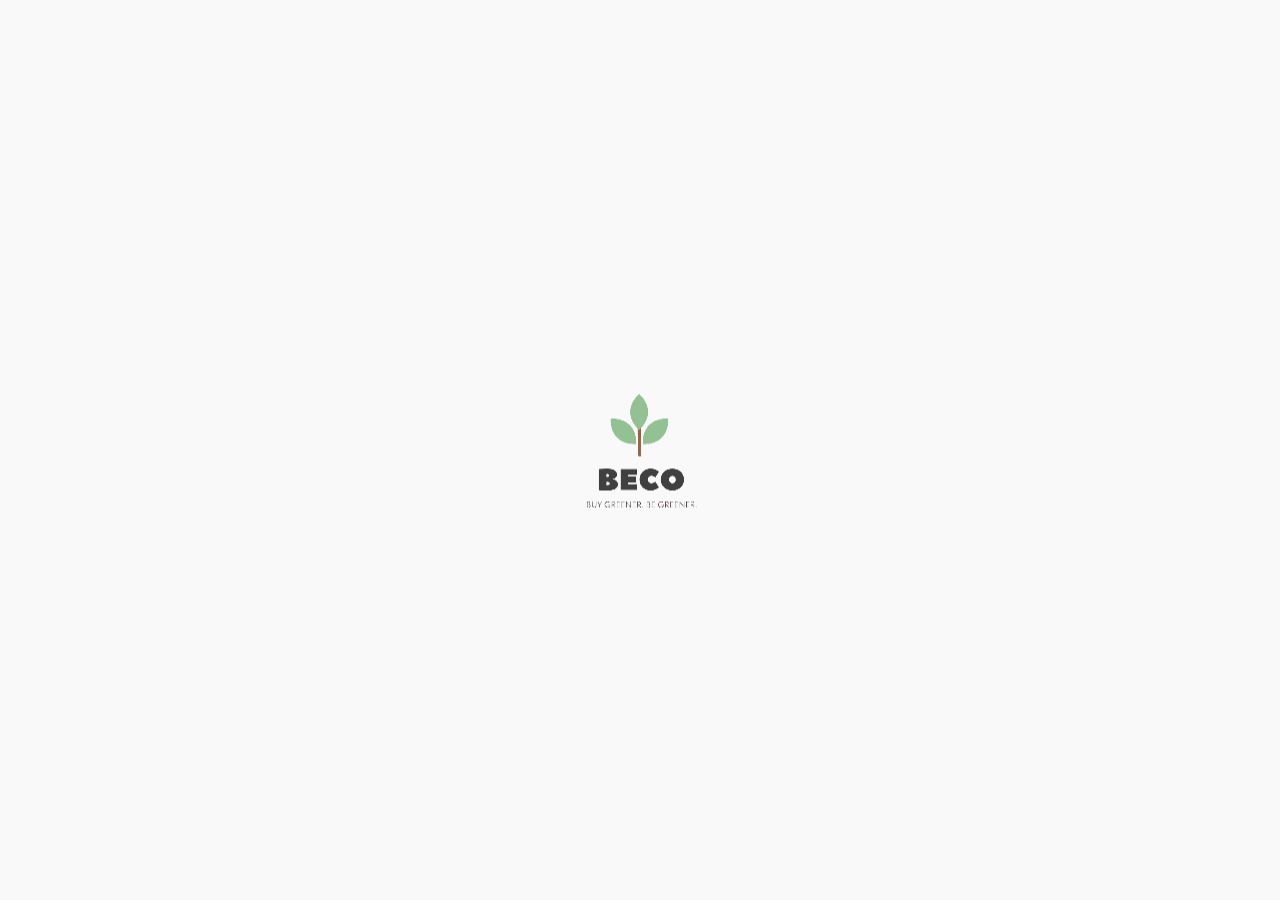
<file: frontend/beco/web/index.html>
<!DOCTYPE html>
<html>
<head>
  <!--
    If you are serving your web app in a path other than the root, change the
    href value below to reflect the base path you are serving from.

    The path provided below has to start and end with a slash "/" in order for
    it to work correctly.

    For more details:
    * https://developer.mozilla.org/en-US/docs/Web/HTML/Element/base

    This is a placeholder for base href that will be replaced by the value of
    the `--base-href` argument provided to `flutter build`.
  -->
  <base href="$FLUTTER_BASE_HREF">

  <meta charset="UTF-8">
  <meta content="IE=Edge" http-equiv="X-UA-Compatible">
  <meta name="description" content="A new Flutter project.">

  <!-- iOS meta tags & icons -->
  <meta name="apple-mobile-web-app-capable" content="yes">
  <meta name="apple-mobile-web-app-status-bar-style" content="black">
  <meta name="apple-mobile-web-app-title" content="beco">
  <link rel="apple-touch-icon" href="icons/Icon-192.png">

  <!-- Favicon -->
  <link rel="icon" type="image/png" href="favicon.png"/>

  <title>beco</title>
  <link rel="manifest" href="manifest.json">
  <script src="splash/splash.js"></script>
  <meta content="width=device-width, initial-scale=1.0, maximum-scale=1.0, user-scalable=no" name="viewport"/>
  <link rel="stylesheet" type="text/css" href="splash/style.css">
</head>
<body>
  <picture id="splash">
    <source srcset="splash/img/light-1x.png 1x, splash/img/light-2x.png 2x, splash/img/light-3x.png 3x, splash/img/light-4x.png 4x" media="(prefers-color-scheme: light)">
    <source srcset="splash/img/dark-1x.png 1x, splash/img/dark-2x.png 2x, splash/img/dark-3x.png 3x, splash/img/dark-4x.png 4x" media="(prefers-color-scheme: dark)">
    <img class="center" aria-hidden="true" src="splash/img/light-1x.png" alt=""/>
  </picture>
  <!-- This script installs service_worker.js to provide PWA functionality to
       application. For more information, see:
       https://developers.google.com/web/fundamentals/primers/service-workers -->
  <script>
    var serviceWorkerVersion = null;
    var scriptLoaded = false;
    function loadMainDartJs() {
      if (scriptLoaded) {
        return;
      }
      scriptLoaded = true;
      var scriptTag = document.createElement('script');
      scriptTag.src = 'main.dart.js';
      scriptTag.type = 'application/javascript';
      document.body.append(scriptTag);
    }

    if ('serviceWorker' in navigator) {
      // Service workers are supported. Use them.
      window.addEventListener('load', function () {
        // Wait for registration to finish before dropping the <script> tag.
        // Otherwise, the browser will load the script multiple times,
        // potentially different versions.
        var serviceWorkerUrl = 'flutter_service_worker.js?v=' + serviceWorkerVersion;
        navigator.serviceWorker.register(serviceWorkerUrl)
          .then((reg) => {
            function waitForActivation(serviceWorker) {
              serviceWorker.addEventListener('statechange', () => {
                if (serviceWorker.state == 'activated') {
                  console.log('Installed new service worker.');
                  loadMainDartJs();
                }
              });
            }
            if (!reg.active && (reg.installing || reg.waiting)) {
              // No active web worker and we have installed or are installing
              // one for the first time. Simply wait for it to activate.
              waitForActivation(reg.installing || reg.waiting);
            } else if (!reg.active.scriptURL.endsWith(serviceWorkerVersion)) {
              // When the app updates the serviceWorkerVersion changes, so we
              // need to ask the service worker to update.
              console.log('New service worker available.');
              reg.update();
              waitForActivation(reg.installing);
            } else {
              // Existing service worker is still good.
              console.log('Loading app from service worker.');
              loadMainDartJs();
            }
          });

        // If service worker doesn't succeed in a reasonable amount of time,
        // fallback to plaint <script> tag.
        setTimeout(() => {
          if (!scriptLoaded) {
            console.warn(
              'Failed to load app from service worker. Falling back to plain <script> tag.',
            );
            loadMainDartJs();
          }
        }, 4000);
      });
    } else {
      // Service workers not supported. Just drop the <script> tag.
      loadMainDartJs();
    }
  </script>
</body>
</html>
</file>
<file: frontend/beco/web/splash/style.css>
body {
  margin:0;
  height:100%;
  background: #f9f9f9;
  
  background-size: 100% 100%;
}

.center {
  margin: 0;
  position: absolute;
  top: 50%;
  left: 50%;
  -ms-transform: translate(-50%, -50%);
  transform: translate(-50%, -50%);
}

.contain {
  display:block;
  width:100%; height:100%;
  object-fit: contain;
}

.stretch {
  display:block;
  width:100%; height:100%;
}

.cover {
  display:block;
  width:100%; height:100%;
  object-fit: cover;
}

@media (prefers-color-scheme: dark) {
  body {
    margin:0;
    height:100%;
    background: #f9f9f9;
    
    background-size: 100% 100%;
  }
}
</file>
